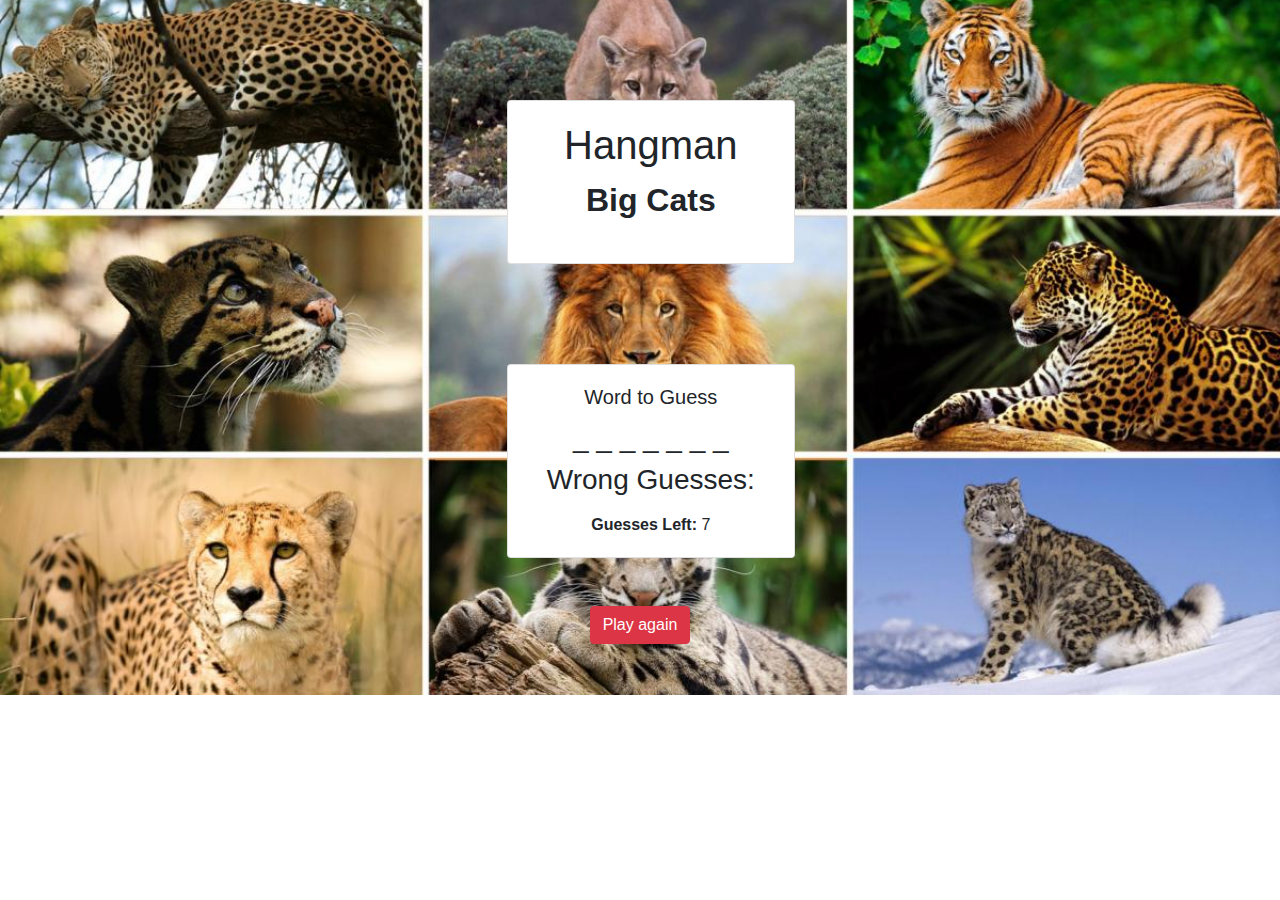
<file: index.html>
<!DOCTYPE html>
<html lang="en">

<head>
    <meta charset="UTF-8">
    <meta name="viewport" content="width=device-width, initial-scale=1, shrink-to-fit=no">
    <meta http-equiv="X-UA-Compatible" content="ie=edge">
    <title>Beth Arnold</title>

    <link rel="shortcut icon" type="image/png" href="assets/images/b.jpg"/>
    <link rel="stylesheet" href="https://maxcdn.bootstrapcdn.com/bootstrap/4.0.0/css/bootstrap.min.css" integrity="sha384-Gn5384xqQ1aoWXA+058RXPxPg6fy4IWvTNh0E263XmFcJlSAwiGgFAW/dAiS6JXm"
        crossorigin="anonymous">
    <link rel="stylesheet" href="assets/css/style.css">

</head>

<body class="text-center">
    <div class="container">
        <div class="row">
            <div class="col-md-12 col-sm-6" form class="form-signin">

                <div class="card" style="width: 18rem;">
                    <div class="card-body">
                        <h1 class="card-title">Hangman</h1>
                        <h2 class="display-5">
                            <strong>Big Cats</strong>
                        </h2>
                    </div>

                    <p id="you-win">
                    </p>
                </div>

                <div class="card" style="width: 18rem;">
                    <div class="card-body">
                        <h5 class="card-title">Word to Guess</h5>
                        <h3 id="blanks"></h3>
                        <div>
                            <h1 class="h3 mb-3 font-weight-normal">Wrong Guesses:</h1>
                            <span id="wrong-guesses"></span>
                        </div>

                        <div>
                            <strong>Guesses Left: </strong>
                            <span id="guessesRemaining"></span>
                        </div>

                    </div>
                </div>

                <br>
                <br>

                <a href=index.html>
                    <button type="button" class="btn btn-danger">Play again</button>
                </a>

                <br>
                <br>
            </div>
        </div>
    </div>

    <script type="text/javascript" src="assets/javascript/game3.js"></script>

</body>

</html>
</file>
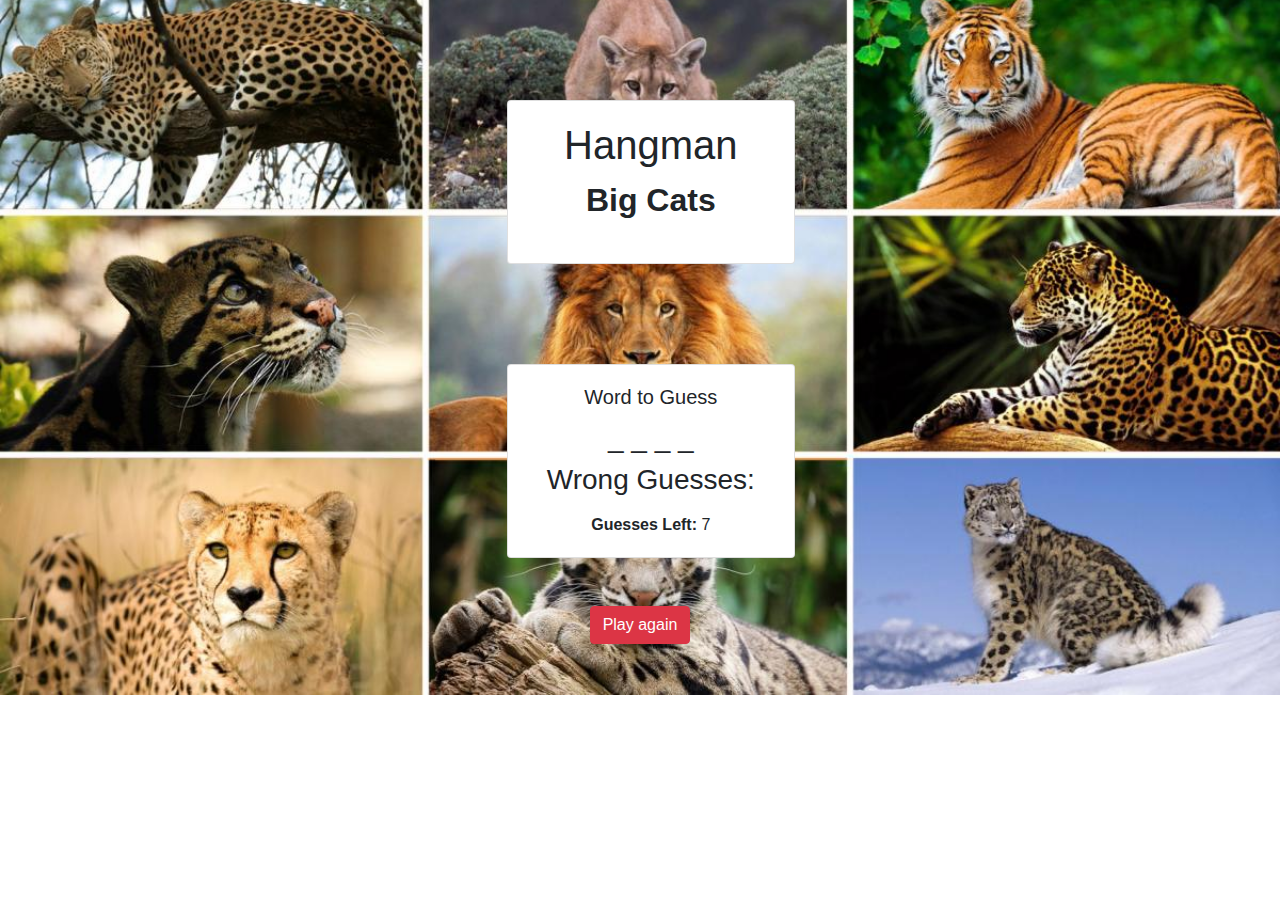
<file: hangman.html>
<!DOCTYPE html>
<html lang="en">

<head>
    <meta charset="UTF-8">
    <meta name="viewport" content="width=device-width, initial-scale=1, shrink-to-fit=no">
    <meta http-equiv="X-UA-Compatible" content="ie=edge">
    <title>Beth Arnold</title>

    <link rel="stylesheet" href="https://maxcdn.bootstrapcdn.com/bootstrap/4.0.0/css/bootstrap.min.css" integrity="sha384-Gn5384xqQ1aoWXA+058RXPxPg6fy4IWvTNh0E263XmFcJlSAwiGgFAW/dAiS6JXm"
        crossorigin="anonymous">
    <link rel="stylesheet" href="assets/css/style.css">

</head>

<body class="text-center">
    <div class="container">
    <div class="row">
        <div class="col-md-12 col-sm-6"

    <form class="form-signin">

        <div class="card" style="width: 18rem;">
            <div class="card-body">
                <h1 class="card-title">Hangman</h1>
                <h2 class="display-5">
                    <strong>Big Cats</strong>
                </h2>
            </div>

            <p id="you-win">
                <strong></strong>
            </p>
        </div>

        <div class="card" style="width: 18rem;">
            <div class="card-body">
                <h5 class="card-title">Word to Guess</h5>
                <h3 id="blanks"></h3>
                <div>
                    <h1 class="h3 mb-3 font-weight-normal">Wrong Guesses:</h1>
                    <span id="wrong-guesses"></span>
                </div>

                <div>
                    <strong>Guesses Left: </strong>
                    <span id="guessesRemaining"></span>
                </div>

            </div>
        </div>

        <!-- <h3 id="word-blanks"></h3> -->



        <br>
        <br>


        <a href=hangman.html>
            <button type="button" class="btn btn-danger">Play again</button>
        </a>

        <br>
        <br>
    </div>
</div>
</div>

        <script type="text/javascript" src="assets/javascript/game3.js"></script>

</body>


</html>
</file>
<file: assets/css/style.css>
body {
    background: url(../images/bigcats4.jpg) no-repeat center;
    background-size: cover;
}


.card {
    align-self: center;
    margin-left: 38%;
    margin-top: 100px;
}

.jumbotron {
    height: 130px;
    text-align: center;
    margin: 0px;
    padding: 20px;

}
</file>
